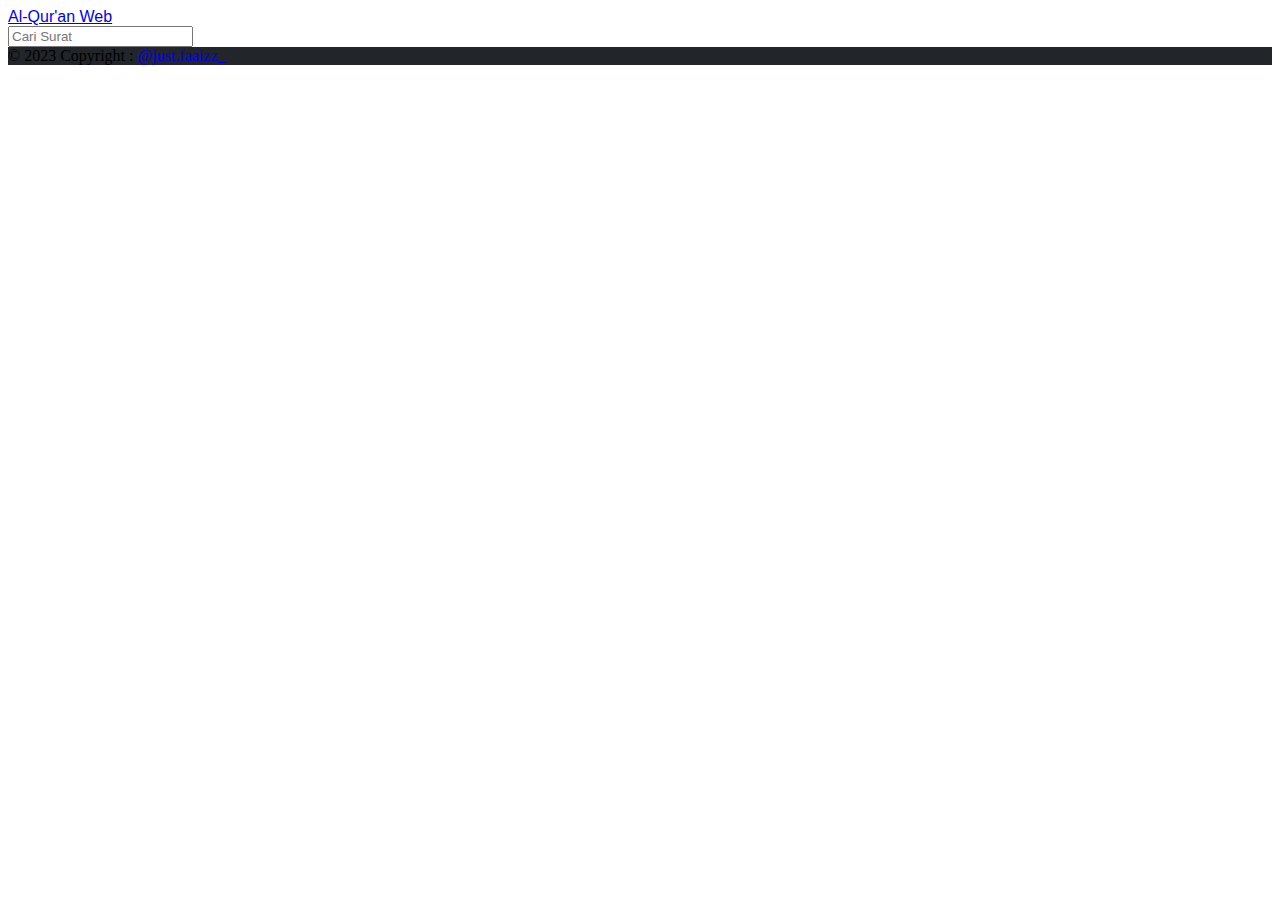
<file: index.html>
<!DOCTYPE html>
<html lang="en">
<head>
    <meta charset="UTF-8">
    <meta name="viewport" content="width=device-width, initial-scale=1.0">
    
    <!-- Link bootstrap -->
    <link href="https://cdn.jsdelivr.net/npm/bootstrap@5.0.2/dist/css/bootstrap.min.css" rel="stylesheet" integrity="sha384-EVSTQN3/azprG1Anm3QDgpJLIm9Nao0Yz1ztcQTwFspd3yD65VohhpuuCOmLASjC" crossorigin="anonymous">
    
    <!-- Link css -->
    <link rel="stylesheet" href="/../css/style.css">
    
    <title>Al-Qur'an</title>
</head>
<body>
    <!-- Navbar Start -->
    <nav class="navbar navbar-dark bg-dark">
        <div class="container">
          <a href="index.html" class="navbar-brand mb-0 h1">Al-Qur'an Web</a>
          
          <form class="d-flex" role="search">
          <input class="form-control me-2" id="surat-search" type="search" placeholder="Cari Surat" aria-label="Search">
          
        </form>
        </div>
        
      </nav>
    <!-- Navbar End -->
    
    <div class="container mt-5">
        <div class="row card-surat-list">
            
        </div>
    </div>

    <!-- Link JS Bootstrap -->
    <script src="https://cdn.jsdelivr.net/npm/bootstrap@5.0.2/dist/js/bootstrap.bundle.min.js" integrity="sha384-MrcW6ZMFYlzcLA8Nl+NtUVF0sA7MsXsP1UyJoMp4YLEuNSfAP+JcXn/tWtIaxVXM" crossorigin="anonymous"></script>

    <!-- JS api -->
    <script src="/js/script.js"></script>
    
    <!-- Footer -->
    
      <footer class="bg-light text-center">
      
        <!-- Copyright -->
      <div class="text-center text-light p-3" style="background-color: rgb(34, 37, 41);">
        © 2023 Copyright : 
        <a class="text-light a-footer" href="https://www.instagram.com/just.faaizz_/">@just.faaizz_</a>
      </div>
      <!-- Copyright -->
    </footer>
      
    </div>
    
</body>
</html>
</file>
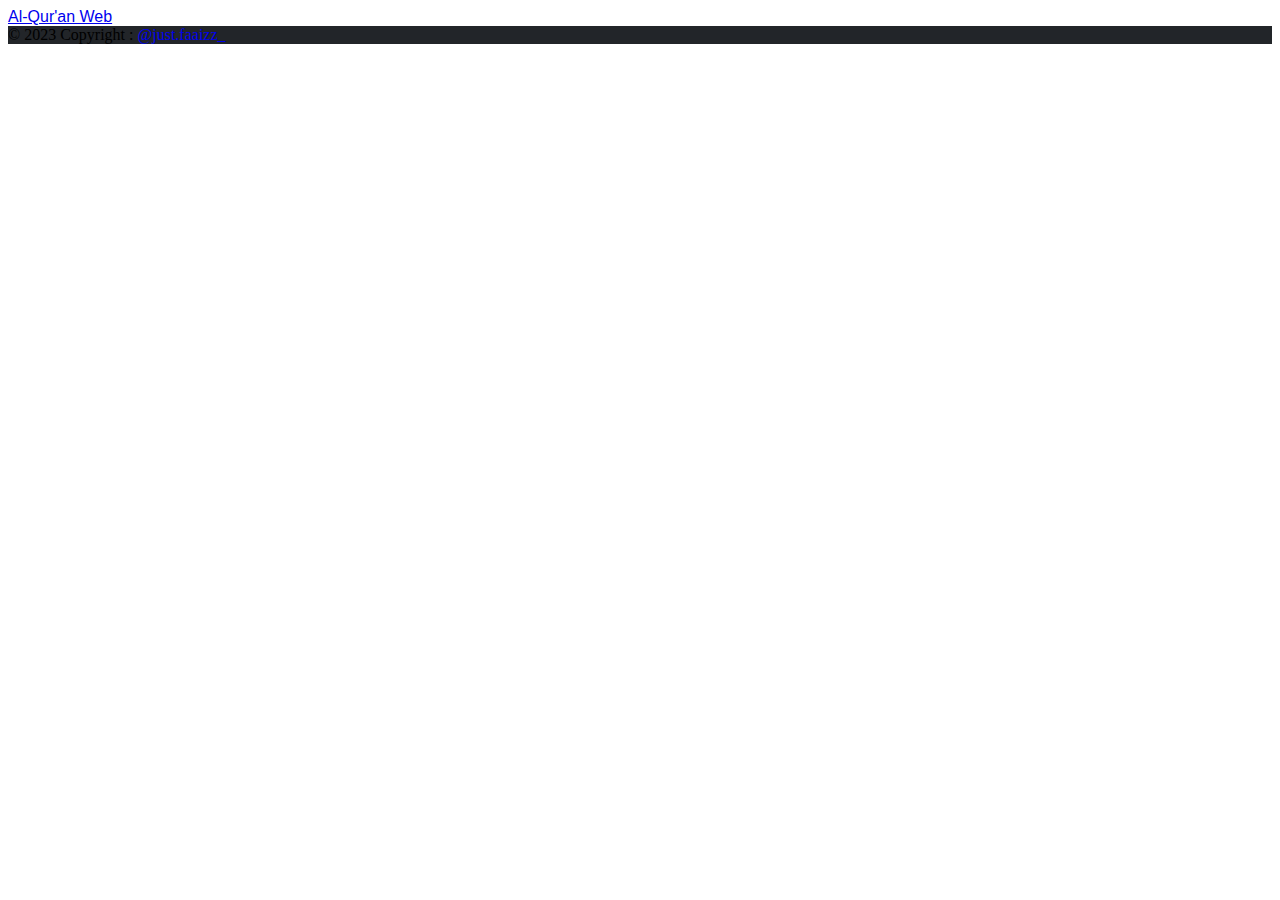
<file: surat.html>
<!DOCTYPE html>
<html lang="en">
<head>
    <meta charset="UTF-8">
    <meta name="viewport" content="width=device-width, initial-scale=1.0">
    <title id="title-surat"></title>
   
    <!-- Link css -->
    <link rel="stylesheet" href="/../css/style.css">

    <!-- Link bootstrap -->
    <link href="https://cdn.jsdelivr.net/npm/bootstrap@5.0.2/dist/css/bootstrap.min.css" rel="stylesheet" integrity="sha384-EVSTQN3/azprG1Anm3QDgpJLIm9Nao0Yz1ztcQTwFspd3yD65VohhpuuCOmLASjC" crossorigin="anonymous">
</head>
<body>
    <!-- navbar start -->
    <nav class="navbar navbar-dark bg-dark">
        <div class="container">
          <a href="index.html" class="navbar-brand mb-0 h1">Al-Qur'an Web</a>
        </div>
      </nav>
    <!-- navbar end -->

    
    <div class="container mt-5">
        <div class="row">
            <div class="col 12">
                <!-- judul surat start -->
                <div class="card mb-4">
                    <div class="card-body judul-surat">
                     
                    </div>
                  </div>
                <!-- judul surat end -->

                <!-- isi surat start  -->
                <div class="card-isi-surat"></div>
                
                <!-- isi surat end -->
            </div>
        </div>
    </div>    
    
    <!-- Link JS Bootstrap -->
    <script src="https://cdn.jsdelivr.net/npm/bootstrap@5.0.2/dist/js/bootstrap.bundle.min.js" integrity="sha384-MrcW6ZMFYlzcLA8Nl+NtUVF0sA7MsXsP1UyJoMp4YLEuNSfAP+JcXn/tWtIaxVXM" crossorigin="anonymous"></script>

    <!-- link js surat.js -->
    <script src="/js/surat.js"></script>

    <!-- Footer -->
    
    <footer class="bg-light text-center">
      
      <!-- Copyright -->
    <div class="text-center text-light p-3" style="background-color: rgb(34, 37, 41);">
      © 2023 Copyright : 
      <a class="text-light a-footer" href="https://www.instagram.com/just.faaizz_/">@just.faaizz_</a>
    </div>
    <!-- Copyright -->
  </footer>
    
  </div>
</body>
</html>
</file>
<file: css/style.css>
body{
    background-image: url(https://img.freepik.com/free-vector/arabic-pattern-background-islamic-ornament-geometric-3d-shape-texture-arabian-traditional-motif_271628-715.jpg?w=2000&t=st=1698285140~exp=1698285740~hmac=70f5fcc0109f14dc674c348c21e8b7615694c1379fe081d273383318fdab7249);
    background-size: contain;
}
.card-surat{
    cursor: pointer;
    transition: 0.8s;
}
.card-surat:hover{
    box-shadow: 0 0 15px rgba(90, 90, 90, 0.815);
}
.navbar-brand{
    transition: 0.5s ease;
    font-family: 'Segoe UI', Tahoma, Geneva, Verdana, sans-serif;
}
.navbar-brand:hover{
    scale: 1.1;
    letter-spacing: 1px;
}
footer .a-footer{
    text-decoration:none;
}
</file>
